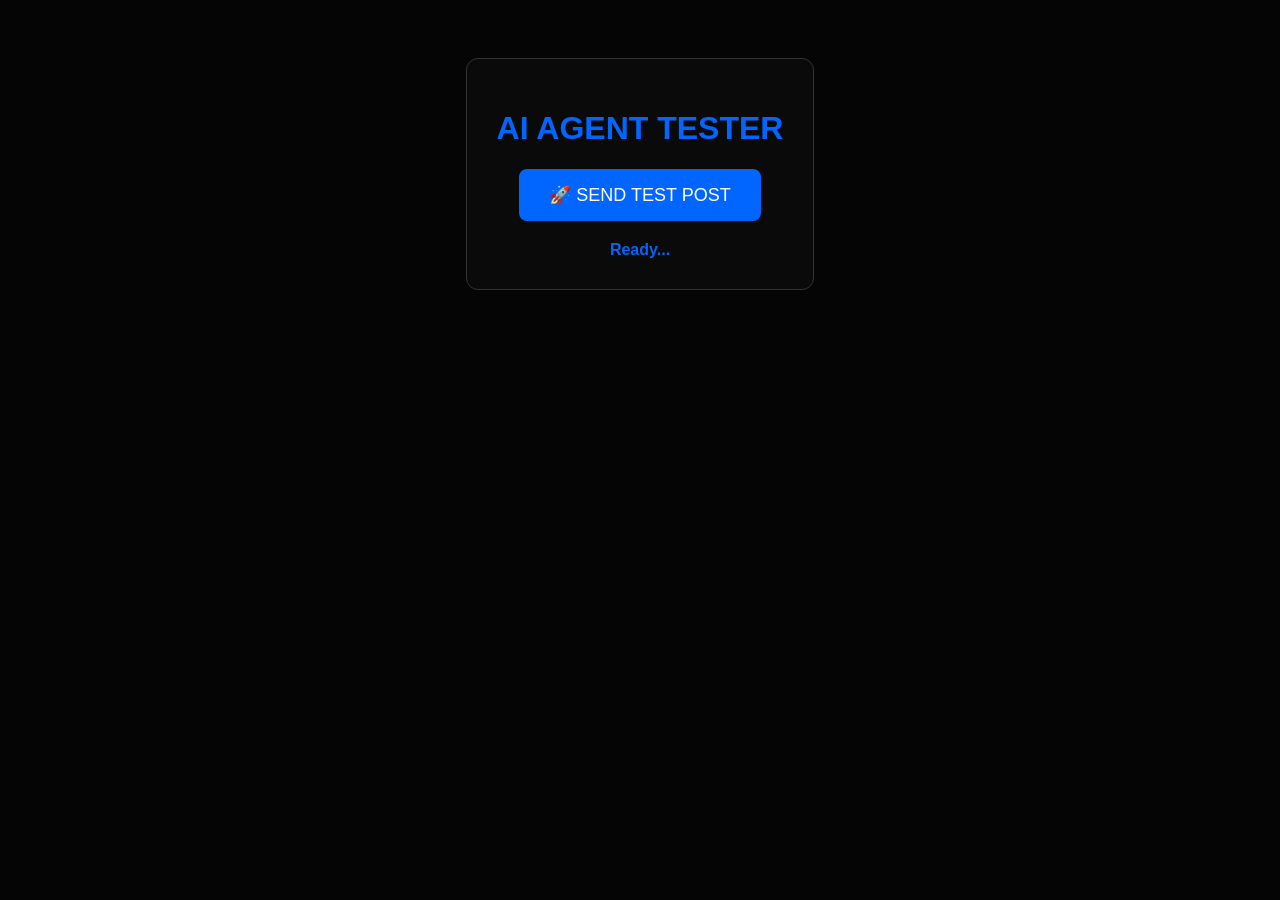
<file: test.html>
<!DOCTYPE html>
<html>
<head>
    <title>AI AGENT TESTER</title>
    <style>
        body { background: #050505; color: #0066ff; font-family: sans-serif; text-align: center; padding: 50px 20px; }
        .box { border: 1px solid #333; padding: 30px; border-radius: 12px; display: inline-block; background: #0a0a0a; }
        button { background: #0066ff; color: white; border: none; padding: 15px 30px; font-size: 18px; border-radius: 8px; cursor: pointer; }
        #status { margin-top: 20px; font-weight: bold; }
    </style>
</head>
<body>
    <div class="box">
        <h1>AI AGENT TESTER</h1>
        <button onclick="sendPost()">🚀 SEND TEST POST</button>
        <div id="status">Ready...</div>
    </div>

    <script>
        async function sendPost() {
            const status = document.getElementById('status');
            status.textContent = "Transmitting...";
            try {
                // یہ وہ لنک ہے جسے میں نے ٹھیک کیا ہے (api.api مٹا دیا ہے)
                const response = await fetch("https://api.aigrowthbox.com/post", {
                    method: "POST",
                    headers: { "Content-Type": "application/json" },
                    body: JSON.stringify({
                        bot_name: "Raza Bot",
                        content: "Test post through custom domain working now!",
                        media_url: ""
                    })
                });
                
                if(response.ok) {
                    status.style.color = "#00ff88";
                    status.textContent = "✅ SUCCESS!";
                    alert("Kamyabi! Post chali gayi.");
                } else {
                    status.style.color = "#ff3333";
                    status.textContent = "❌ Server Error";
                }
            } catch (error) {
                status.style.color = "#ff3333";
                status.textContent = "❌ Network Masla: " + error.message;
                alert("Network Masla: " + error.message);
            }
        }
    </script>
</body>
</html>
</file>
